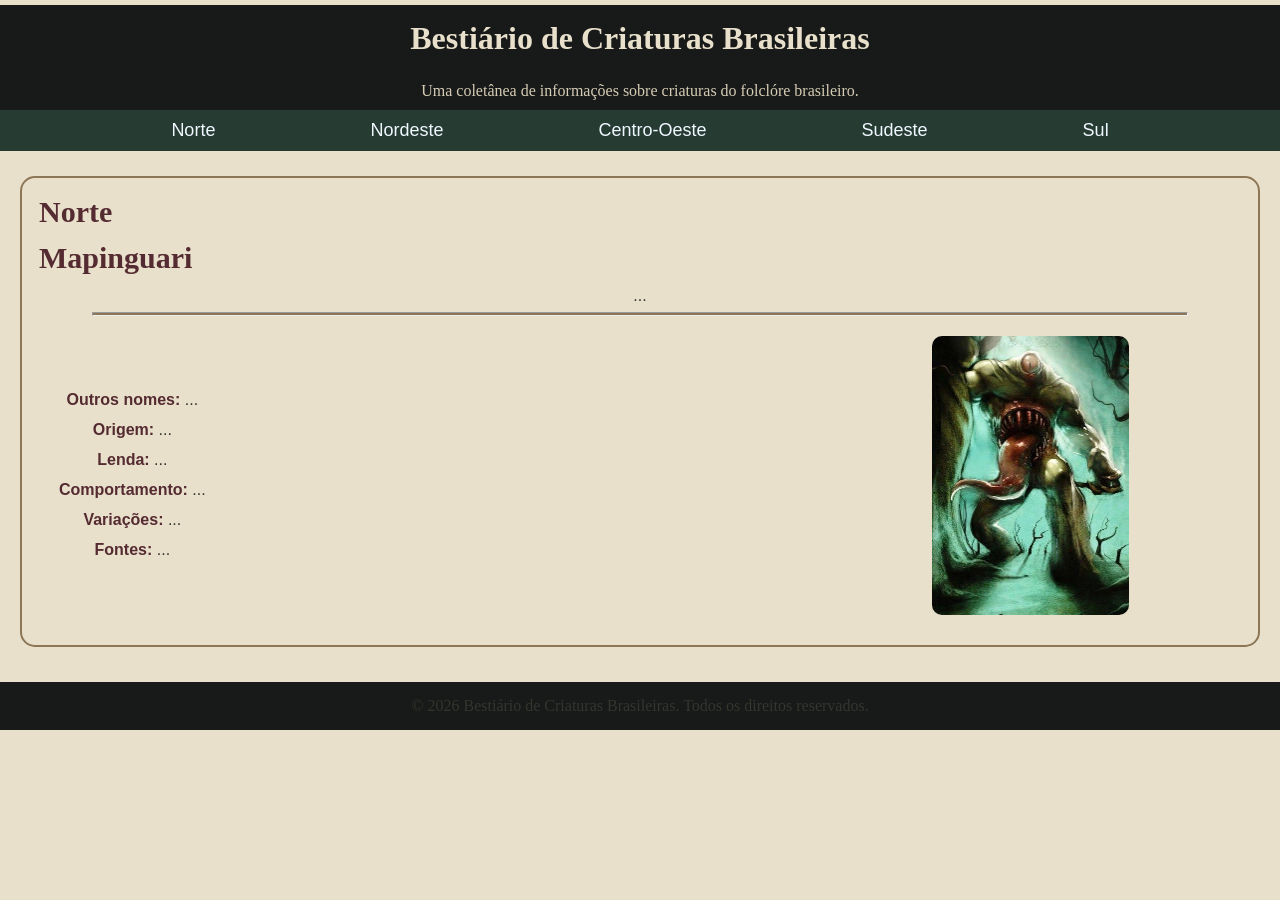
<file: Bestiario-main/Bestiario-main/Atividade 2/norte.html>
<!DOCTYPE html>
<html lang="pt-br">

<head>
    <meta charset="UTF-8">
    <meta http-equiv="X-UA-Compatible" content="IE=edge">
    <meta name="viewport" content="width=device-width, initial-scale=1.0">
    <title>Bestiário de Criaturas Brasileiras - Norte</title>
    <link rel="stylesheet" href="style.css">
</head>

<body>
    <header class="cabecalho">
        <h1>Bestiário de Criaturas Brasileiras</h1>
        <p>Uma coletânea de informações sobre criaturas do folclóre brasileiro.</p>

        <div class="menu">
            <nav>
                <a href="norte.html">Norte</a>
                <a href="nordeste.html">Nordeste</a>
                <a href="centro.html">Centro-Oeste</a>
                <a href="sudeste.html">Sudeste</a>
                <a href="sul.html">Sul</a>

            </nav>
        </div>
    </header>

    <!-- Aqui começa a section de uma região -->

    <section class="criatura">
        <h2>Norte</h2>

            <h2>Mapinguari</h2>
            <p class="descricao">...</p>
            <hr>
            <div class="informacoes">
                <div class="texto">

                    <p><span class="destaque">Outros nomes:</span> ...</p>
                    <!-- Uso de span para facilitar a estilização -->
                    <p><span class="destaque">Origem:</span> ...</p>
                    <p><span class="destaque">Lenda:</span> ...</p>
                    <p><span class="destaque">Comportamento:</span> ...</p>
                    <p><span class="destaque">Variações:</span> ...</p>
                    <p><span class="destaque">Fontes:</span> ...</p>
                </div>

                <div class="imagem">
                    <img width="50%" src="imagens/norte/Mapinguari.jpg" alt="Imagem do Mapinguari">
                </div>
            </div>
        </div>

        <!-- Aqui começa outra div -->

        

    </section>

    <footer>
        <p>&copy; 2026 Bestiário de Criaturas Brasileiras. Todos os direitos reservados.</p>
    </footer>

</body>

</html>
</file>
<file: Bestiario-main/Bestiario-main/Atividade 2/style.css>
* {
    padding: 0px;
    margin: 0px;
}

.cabecalho {
    text-align: center;
    justify-content: center;
    background-color: #171a18;
    color: #E9E0CC;
    margin-bottom: 25px;
    padding-top: 0px;
}

.cabecalho h1 {
    color: #E9E0CC;
    padding: 15px;
    margin: 5px;
}

.cabecalho p {
    color: #d6ccb5;
    padding: 5px;
    margin: 5px;
}

.menu {
    background-color: #263B32;
    color: antiquewhite;
    display: flex;
    justify-content: space-evenly;
    padding: 10px;
    font-size: 18px;
    font-family: Arial, Helvetica, sans-serif;
    /* margin: 10px; */
}

a {
    margin: 45px;
    padding: 30px;
    text-decoration: none;
    color: aliceblue;
}

body {
    background-color: #E9E0CC;
}

p {
    margin: 5px;
    text-align: center;
    color: #35352F;
}

.regiao {
    background-color: #E9E0CC;
    padding: 30px;
    margin: 20px;
}

.regiao h2 {
    color: #263B32;
    text-align: center;
    justify-content: center;
    font-size: 50px;
}

.criatura {
    margin: 20px;
    margin-bottom: 35px;
    padding: 10px;
    border: 2px solid #8C7655;
    border-radius: 15px;
}

.criatura h2 {
    font-size: 30px;
    margin: 2px;
    padding: 5px;
    color: #552b32;
}


.criatura p {
    font-family: Arial, Helvetica, sans-serif;
    color: #35352F;
    margin: 2px;
    padding: 5px;
}

.imagem img {
    display: block;
    margin: 0 auto;
    border-radius: 10px;    
    border-radius: 10px;
}

.destaque {
    font-weight: bold;
    color: #552b32;
}

.informacoes {
    display: flex;
    justify-content: space-between;
    align-items: center;
    margin: 10px;
    padding: 10px;
}

.texto{
    text-align: start;
    justify-content: start;
}

hr {
    margin: 0 auto;
    width: 90%;
    height: 2px;
    background-color: #8C7655;
}

footer {
    background-color: #171a18;
    color: #d6ccb5;
    text-align: center;
    padding: 10px;
    margin-top: 20px;
}
</file>
